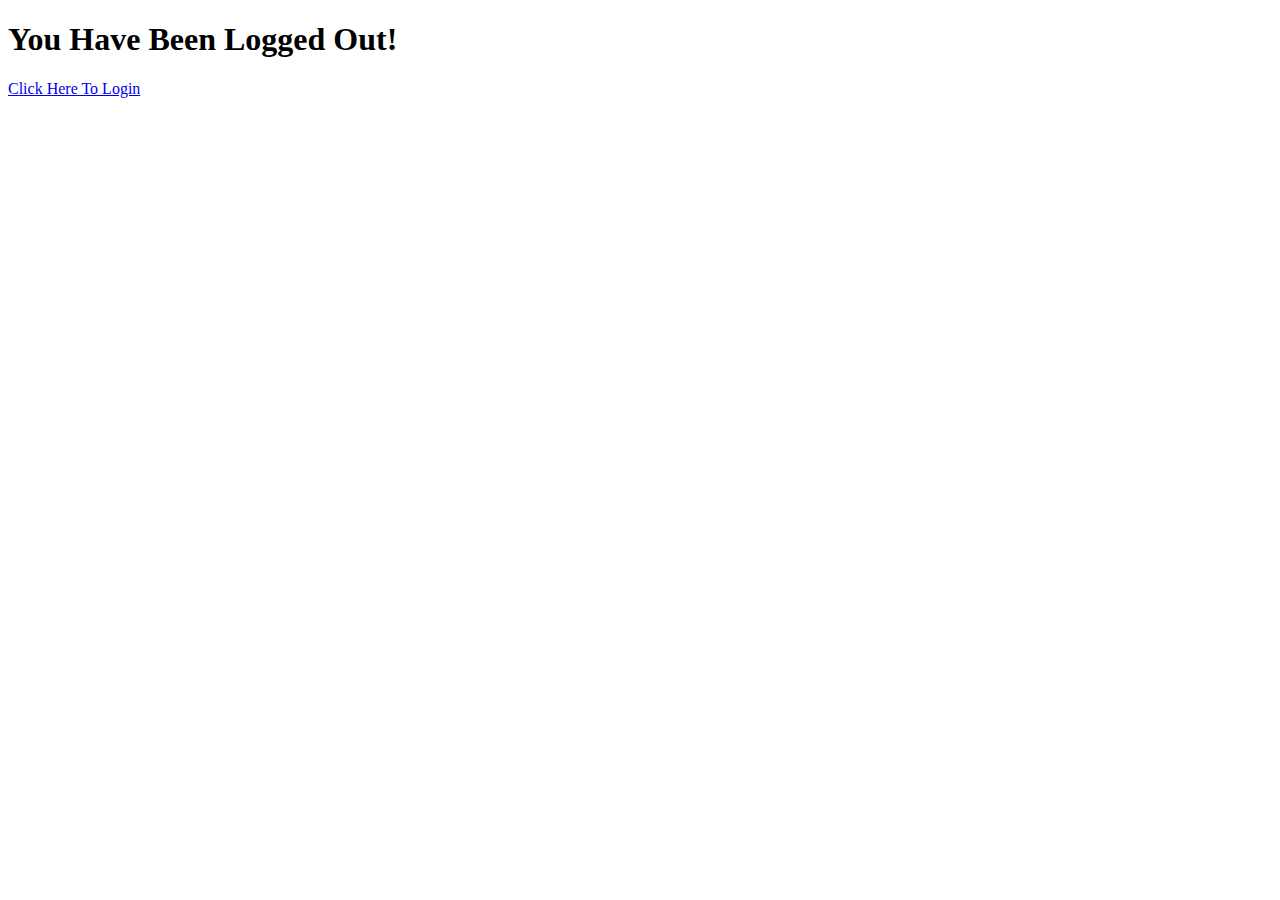
<file: templates/registration/logged_out.html>
<!DOCTYPE html>
<html lang="en">
<head>
    <meta charset="UTF-8">
    <meta name="viewport" content="width=device-width, initial-scale=1.0">
    <meta http-equiv="X-UA-Compatible" content="ie=edge">
    <title>Document</title>
</head>
<body>    
    <h1 class="recipe-list-header">You Have Been Logged Out!</h1>
    <a href="{% url 'login' %}">Click Here To Login <Again></Again></a>
</body>
</html>
</file>
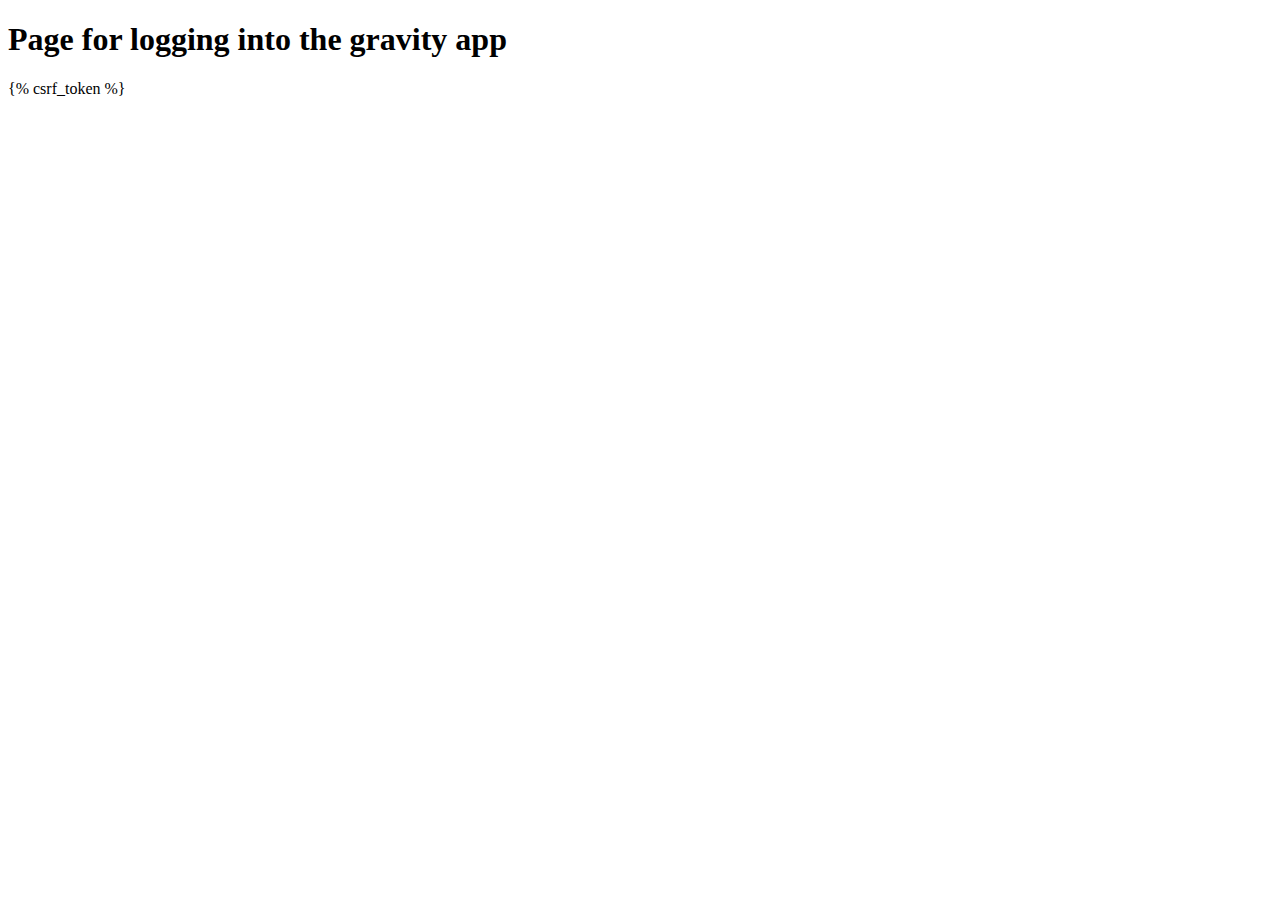
<file: gravity/templates/gravity/gravity_login.html>
<!DOCTYPE html>
<html lang="en">
<head>
    <meta charset="UTF-8">
    <meta name="viewport" content="width=device-width, initial-scale=1.0">
    <meta http-equiv="X-UA-Compatible" content="ie=edge">
    <title>Document</title>
</head>
<body>
    <h1>Page for logging into the gravity app</h1>
    {% csrf_token %}

</body>
</html>
</file>
